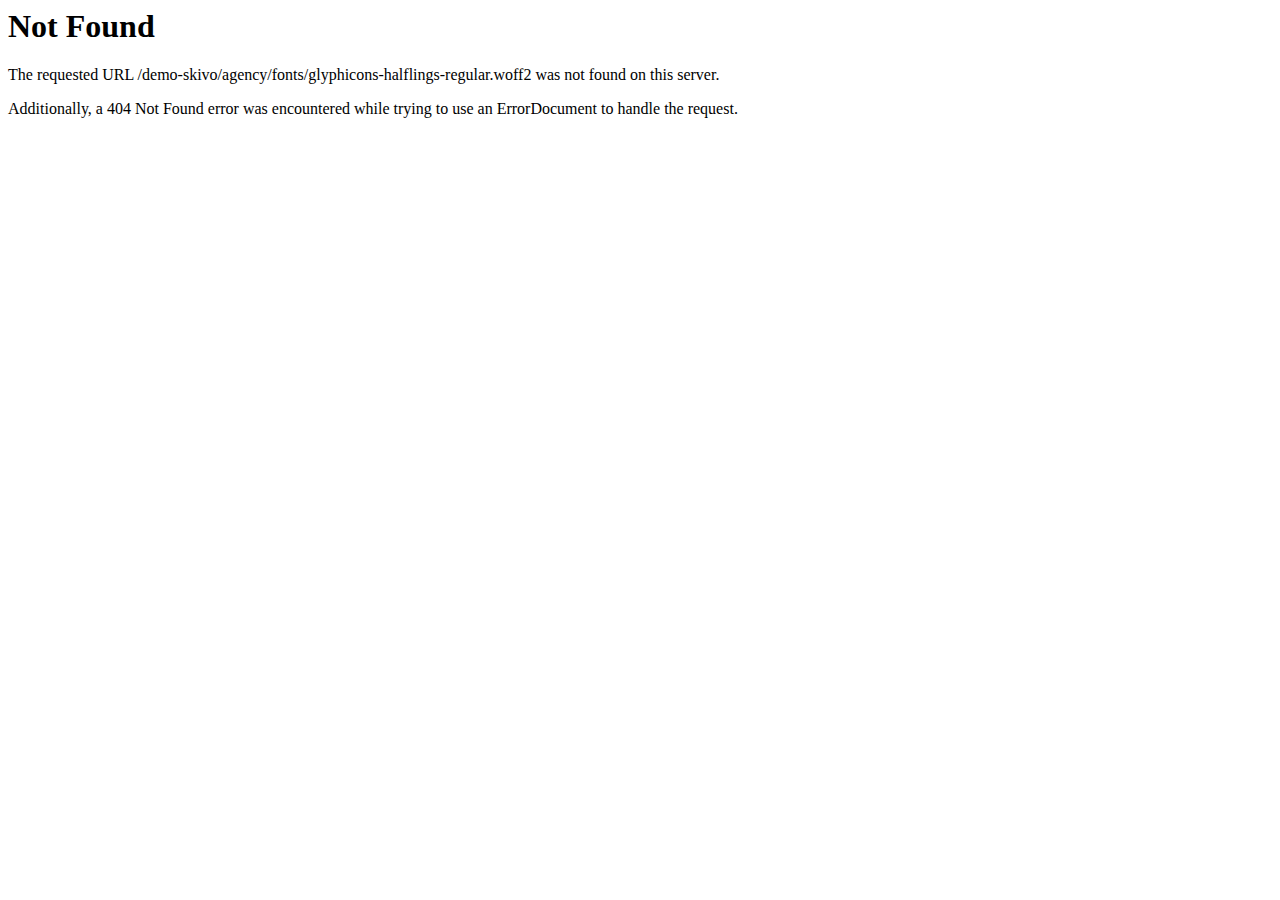
<file: webapp/static/webapp/fonts/glyphicons-halflings-regular-2.html>
<!DOCTYPE HTML PUBLIC "-//IETF//DTD HTML 2.0//EN">
<html><head>
<title>404 Not Found</title>
</head><body>
<h1>Not Found</h1>
<p>The requested URL /demo-skivo/agency/fonts/glyphicons-halflings-regular.woff2 was not found on this server.</p>
<p>Additionally, a 404 Not Found
error was encountered while trying to use an ErrorDocument to handle the request.</p>
</body></html>
</file>
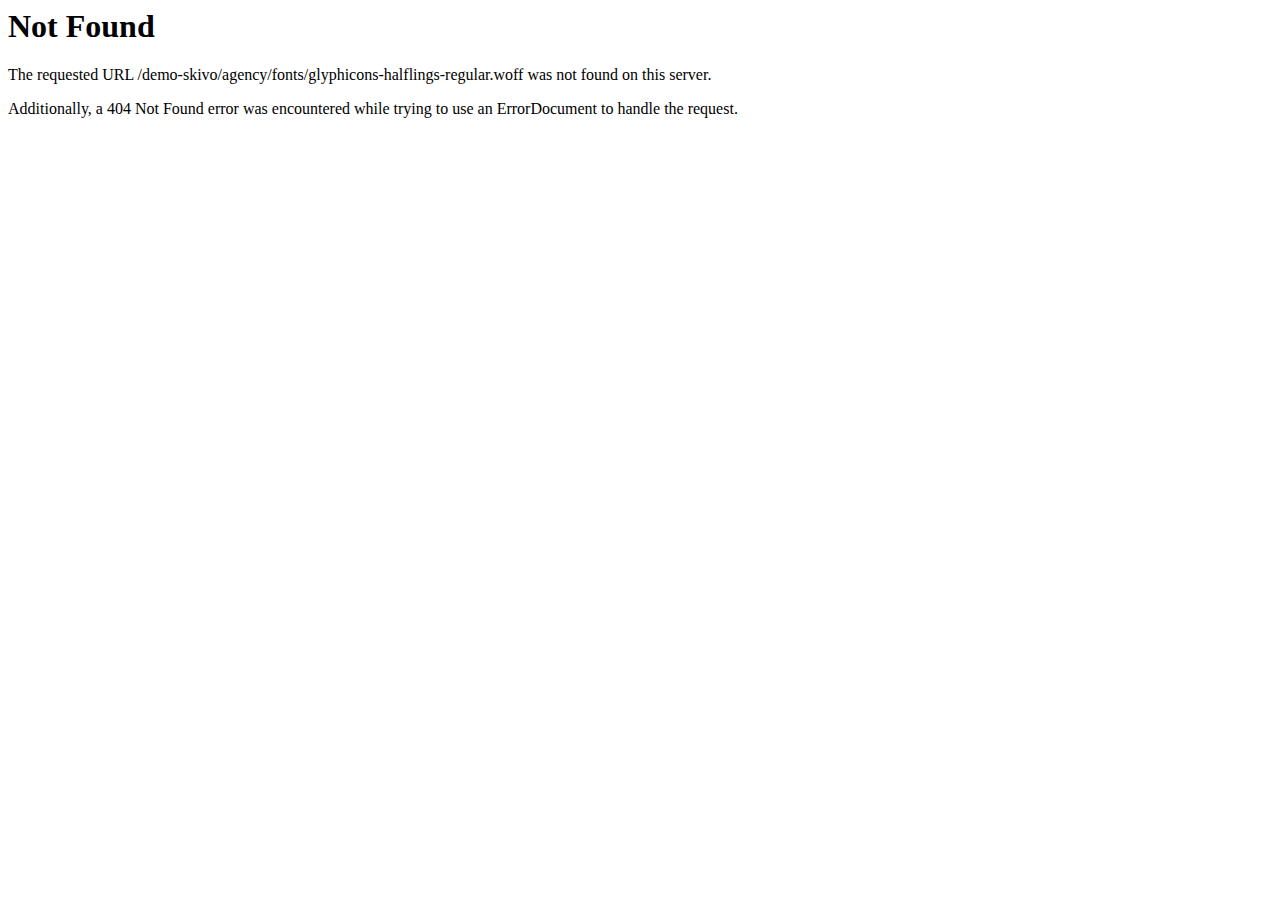
<file: webapp/static/webapp/fonts/glyphicons-halflings-regular-3.html>
<!DOCTYPE HTML PUBLIC "-//IETF//DTD HTML 2.0//EN">
<html><head>
<title>404 Not Found</title>
</head><body>
<h1>Not Found</h1>
<p>The requested URL /demo-skivo/agency/fonts/glyphicons-halflings-regular.woff was not found on this server.</p>
<p>Additionally, a 404 Not Found
error was encountered while trying to use an ErrorDocument to handle the request.</p>
</body></html>
</file>
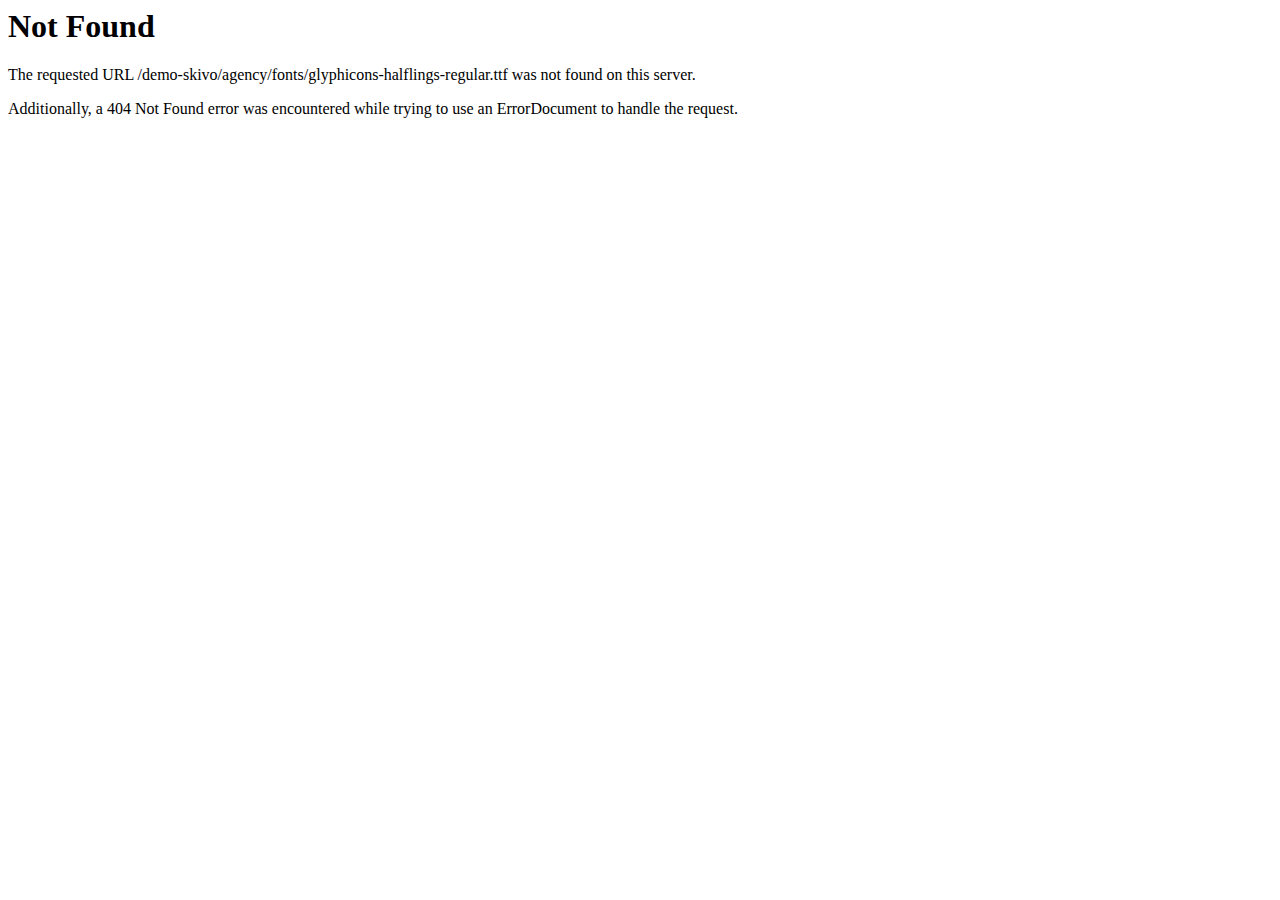
<file: webapp/static/webapp/fonts/glyphicons-halflings-regular-4.html>
<!DOCTYPE HTML PUBLIC "-//IETF//DTD HTML 2.0//EN">
<html><head>
<title>404 Not Found</title>
</head><body>
<h1>Not Found</h1>
<p>The requested URL /demo-skivo/agency/fonts/glyphicons-halflings-regular.ttf was not found on this server.</p>
<p>Additionally, a 404 Not Found
error was encountered while trying to use an ErrorDocument to handle the request.</p>
</body></html>
</file>
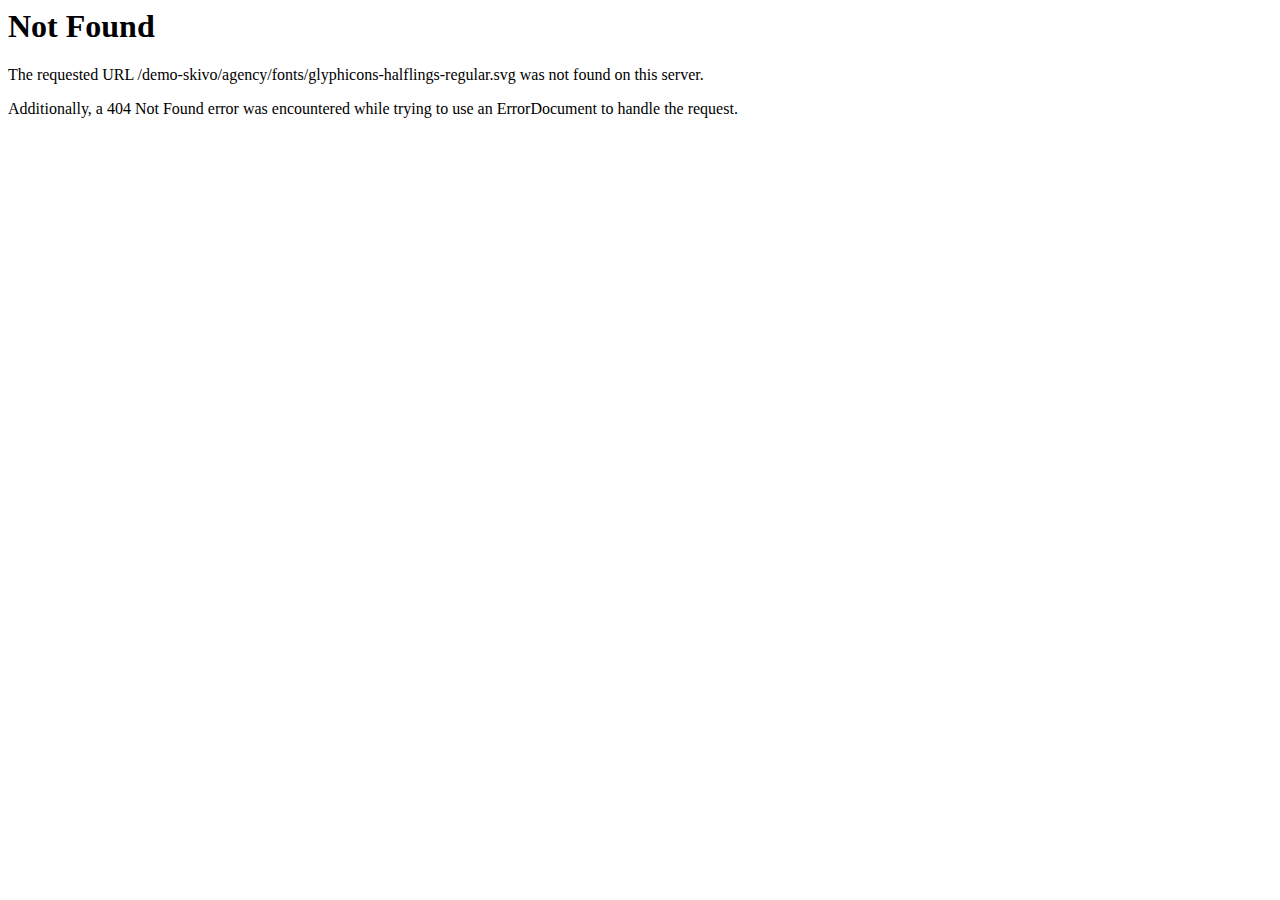
<file: webapp/static/webapp/fonts/glyphicons-halflings-regular-5.html>
<!DOCTYPE HTML PUBLIC "-//IETF//DTD HTML 2.0//EN">
<html><head>
<title>404 Not Found</title>
</head><body>
<h1>Not Found</h1>
<p>The requested URL /demo-skivo/agency/fonts/glyphicons-halflings-regular.svg was not found on this server.</p>
<p>Additionally, a 404 Not Found
error was encountered while trying to use an ErrorDocument to handle the request.</p>
</body></html>
</file>
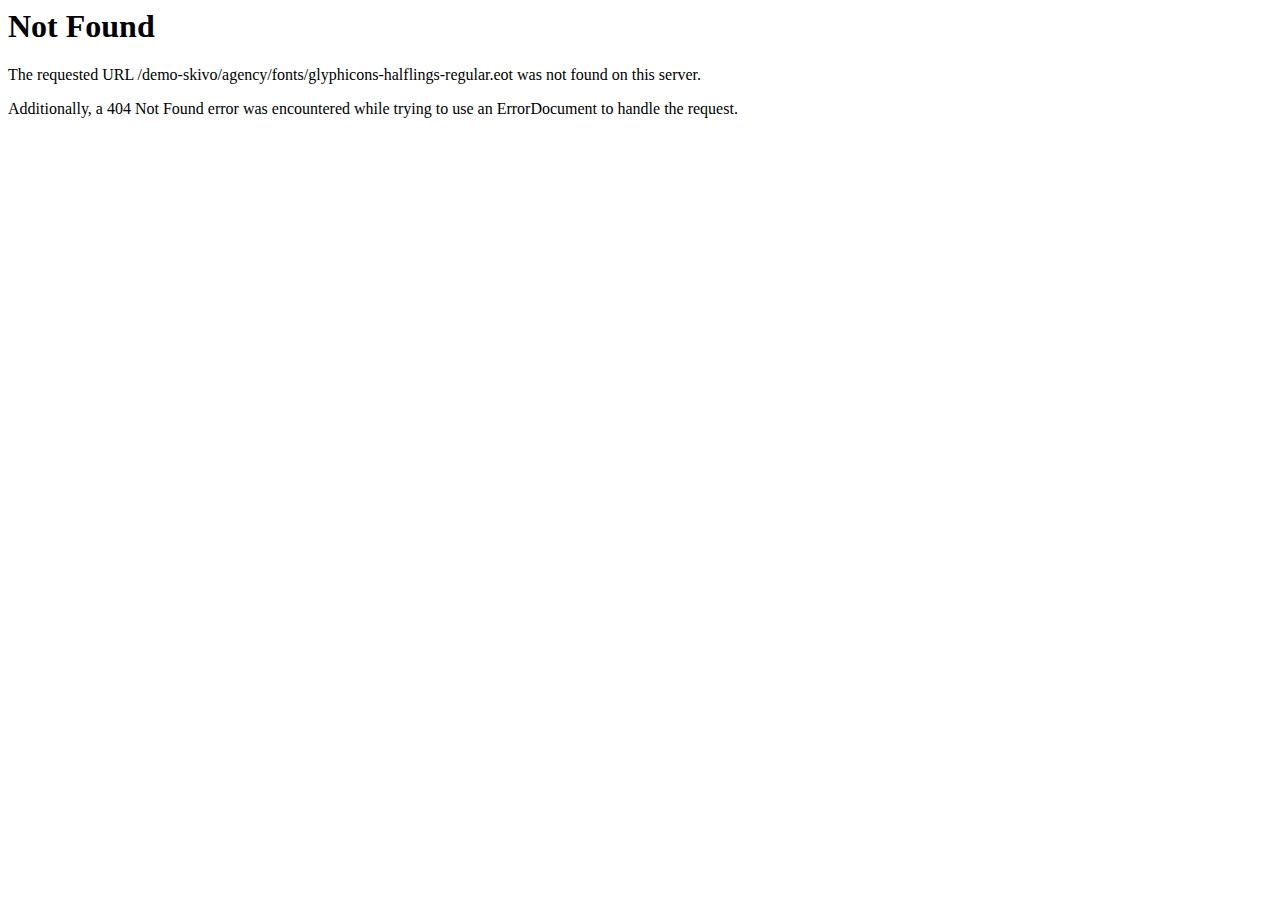
<file: webapp/static/webapp/fonts/glyphicons-halflings-regular.html>
<!DOCTYPE HTML PUBLIC "-//IETF//DTD HTML 2.0//EN">
<html><head>
<title>404 Not Found</title>
</head><body>
<h1>Not Found</h1>
<p>The requested URL /demo-skivo/agency/fonts/glyphicons-halflings-regular.eot was not found on this server.</p>
<p>Additionally, a 404 Not Found
error was encountered while trying to use an ErrorDocument to handle the request.</p>
</body></html>
</file>
